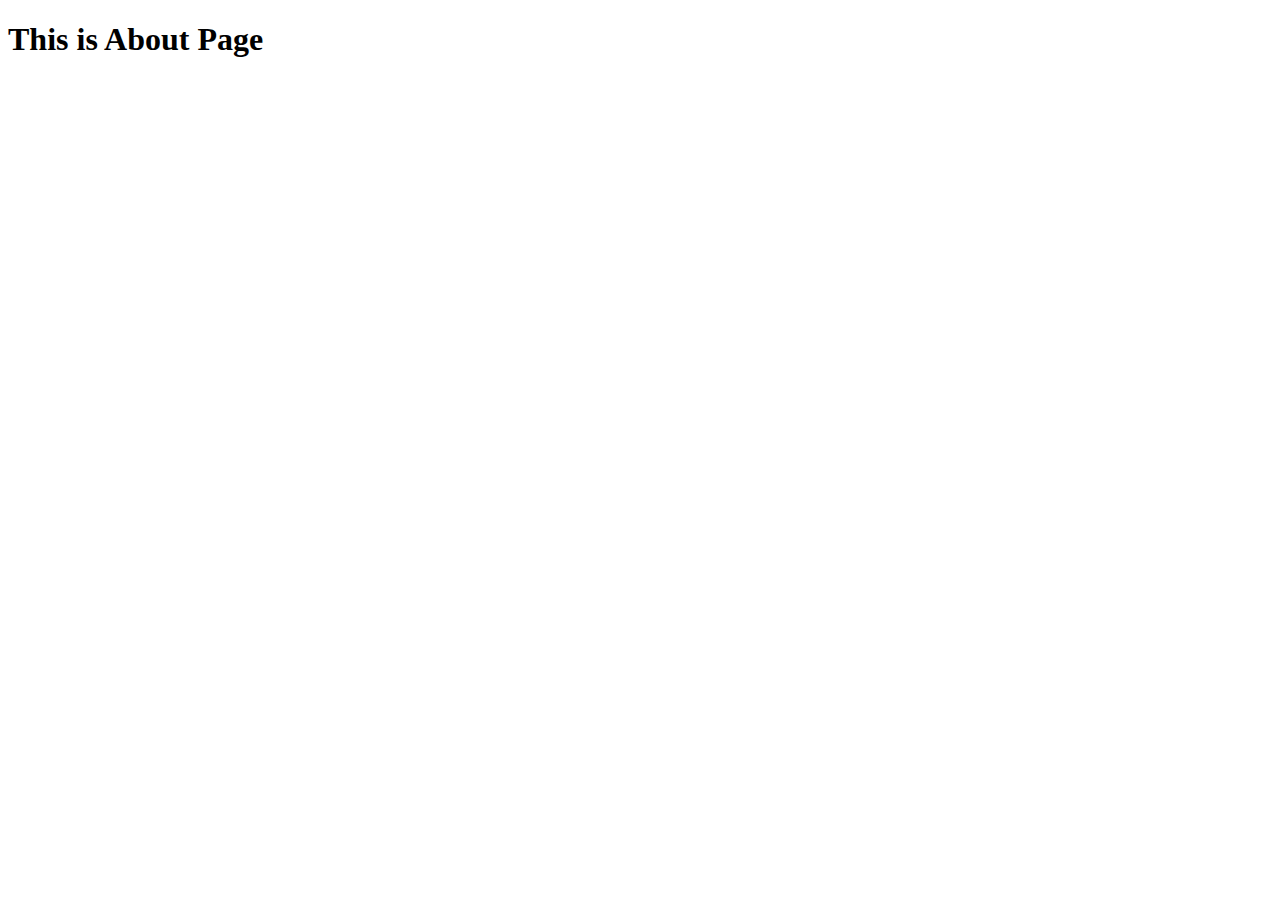
<file: about.html>
<!DOCTYPE html>
<html lang="en">
<head>
    <meta charset="UTF-8">
    <meta name="viewport" content="width=device-width, initial-scale=1.0">
    <title>About</title>
</head>
<body>
    <h1>This is About Page</h1>
</body>
</html>
</file>
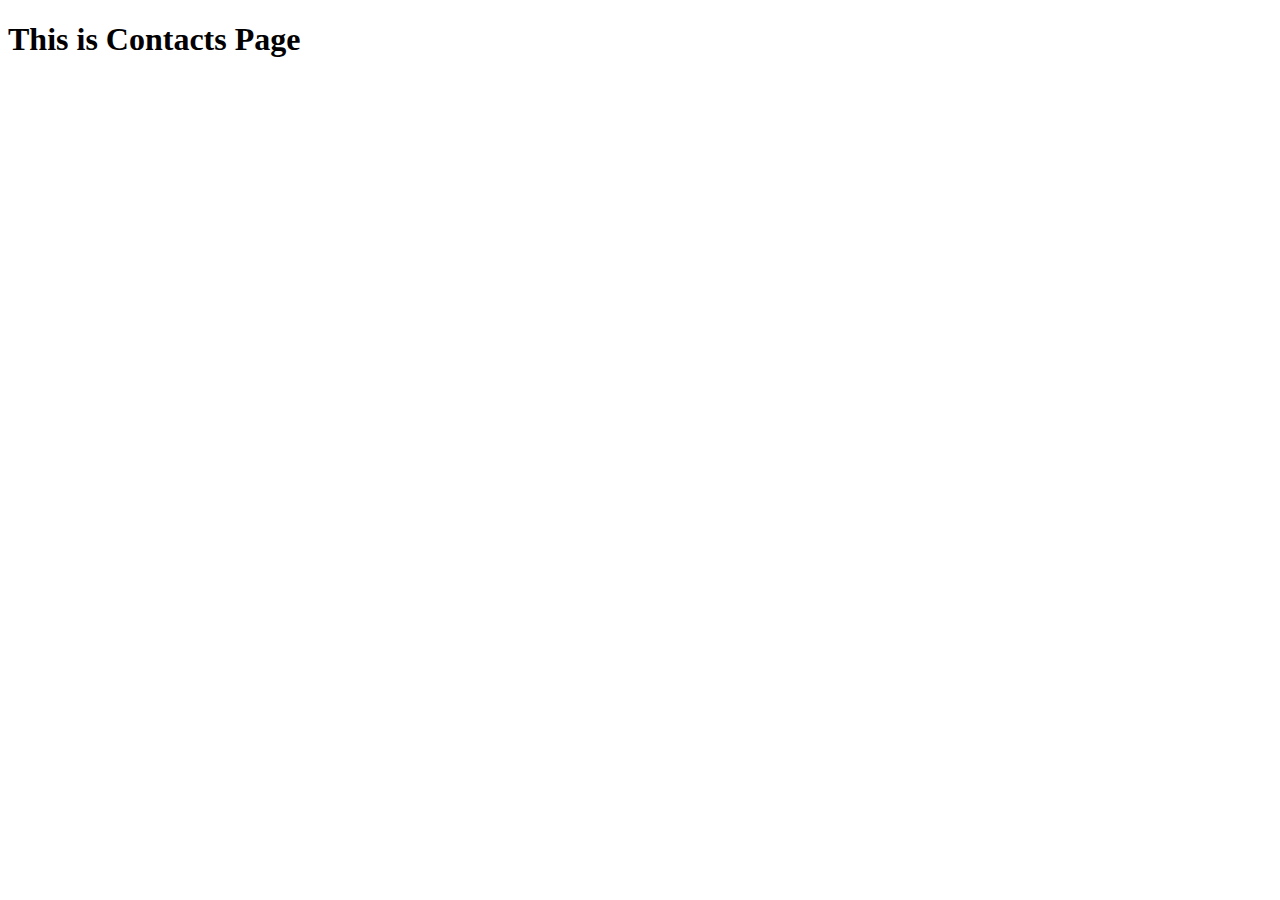
<file: contact.html>
<!DOCTYPE html>
<html lang="en">
<head>
    <meta charset="UTF-8">
    <meta name="viewport" content="width=device-width, initial-scale=1.0">
    <title>Contacts</title>
</head>
<body>
    <h1>This is Contacts Page</h1>
</body>
</html>
</file>
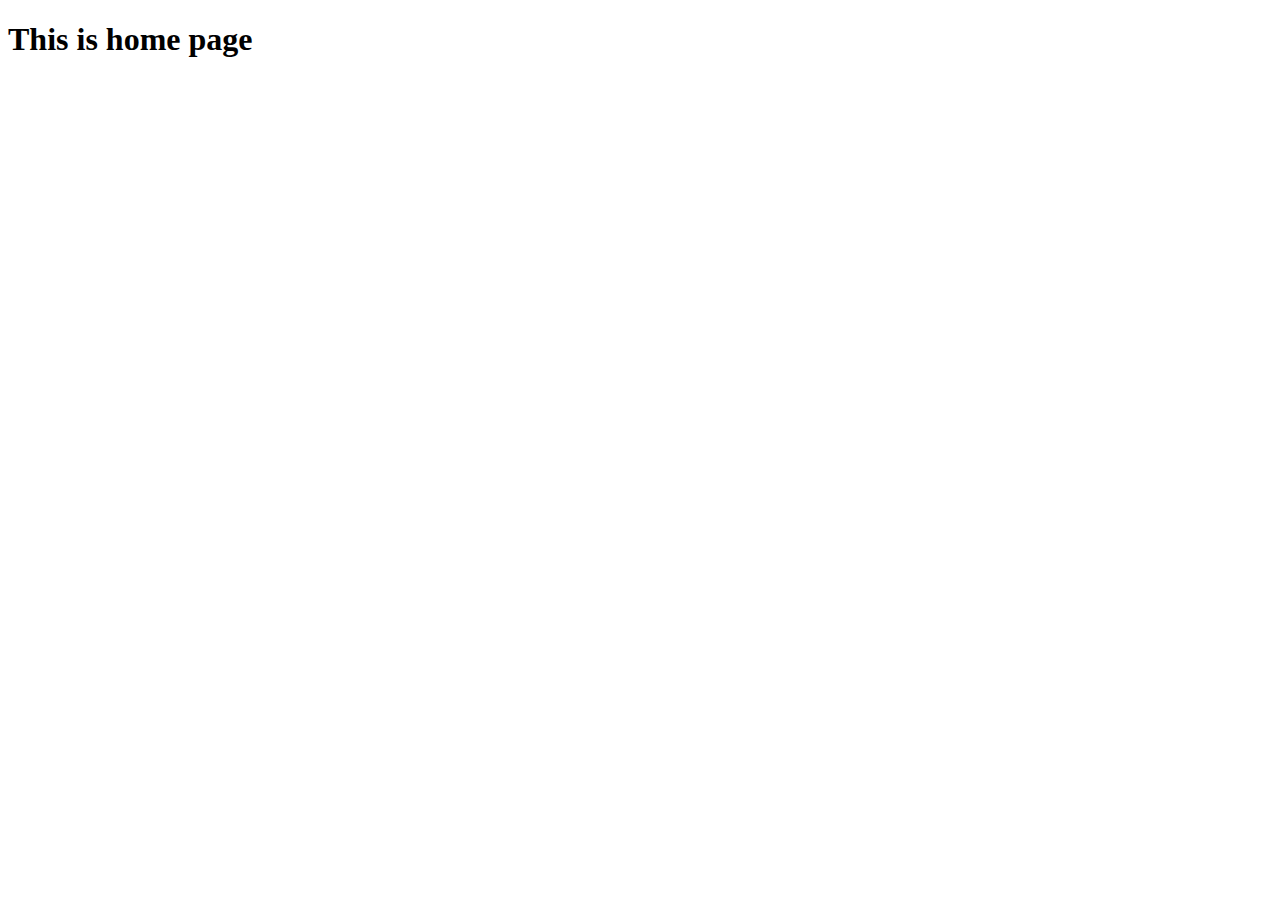
<file: home.html>
<!DOCTYPE html>
<html lang="en">
<head>
    <meta charset="UTF-8">
    <meta name="viewport" content="width=device-width, initial-scale=1.0">
    <title>Home</title>
</head>
<body>
    <h1>This is home page</h1>
</body>
</html>
</file>
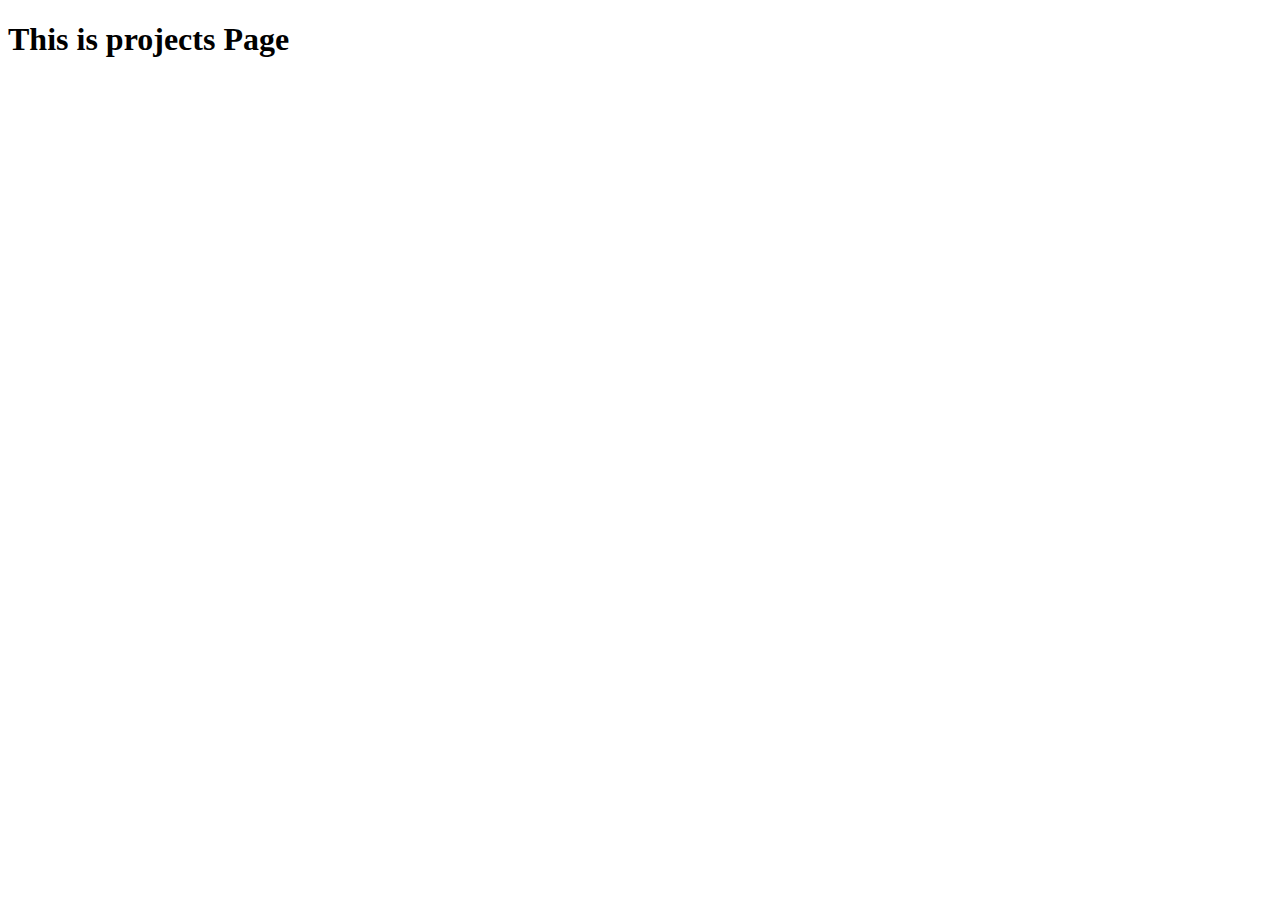
<file: projects.html>
<!DOCTYPE html>
<html lang="en">
<head>
    <meta charset="UTF-8">
    <meta name="viewport" content="width=device-width, initial-scale=1.0">
    <title>Projects</title>
</head>
<body>
    <h1>This is projects Page</h1>
</body>
</html>
</file>
